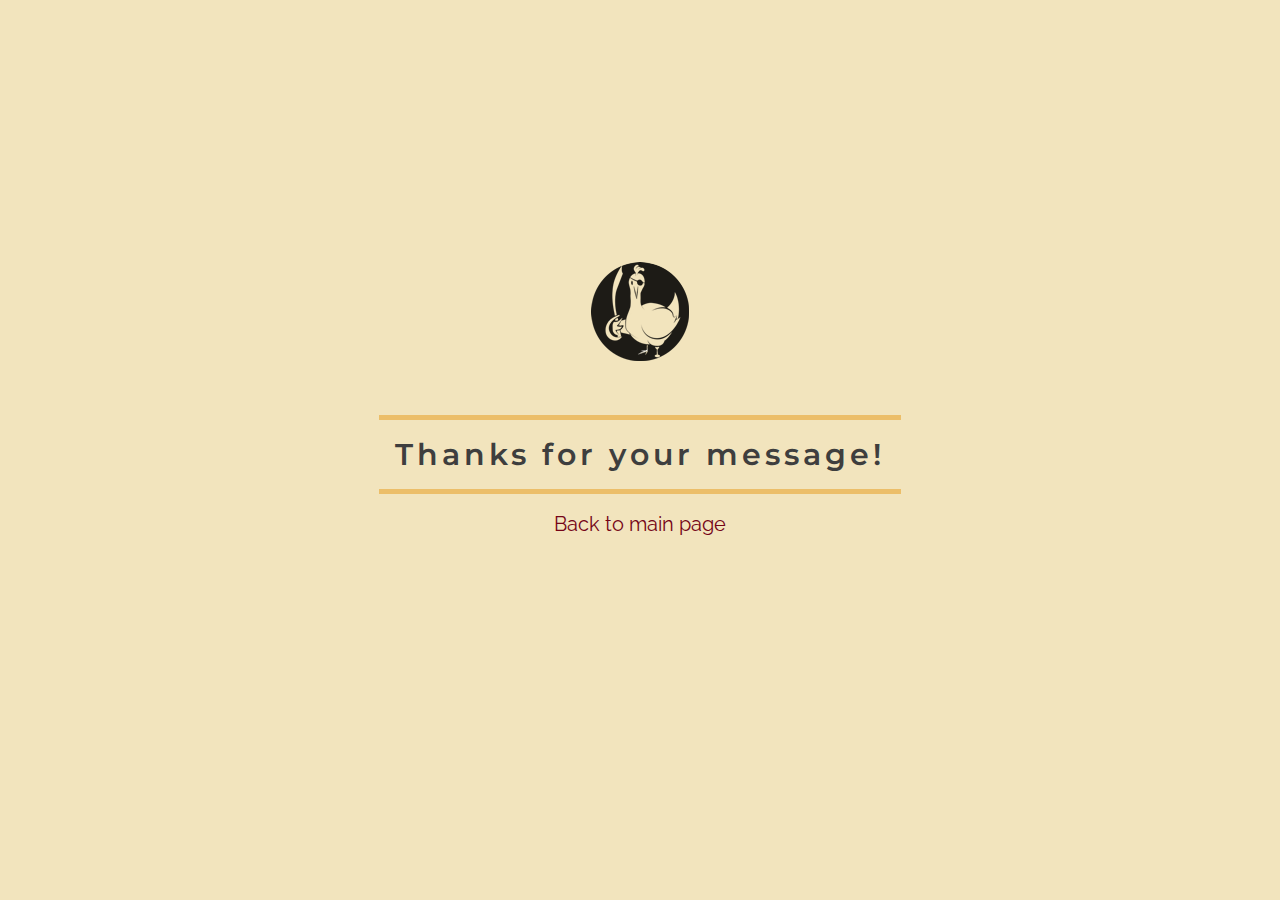
<file: success.html>
<!DOCTYPE html>

<html lang="en">
<head>
    <meta charset="UTF-8">
    <meta name="viewport" content="width=device-width, initial-scale=1.0">
    <meta http-equiv="X-UA-Compatible" content="ie=edge">
    <title>Thanks!</title>

    <!-- Style sheets -->
    <link rel="stylesheet" href="/assets/css/normalize.css">
    <link rel="stylesheet" href="/assets/css/style.css">

    <!-- Google fonts -->
    <link href="https://fonts.googleapis.com/css?family=Montserrat:400,600|Raleway:400,400i,700" rel="stylesheet">

    <link rel="icon" type="image/png" sizes="32x32" href="/assets/img/icons/favicon-32x32.png">
    <link rel="icon" type="image/png" sizes="16x16" href="/assets/img/icons/favicon-16x16.png">

</head>

<body>
  <div class="success">
    <div class="item-inner-container">
        <p><a href="/#contact"><img src="/assets/img/piratechicken100.png" alt="Pirate Chicken logo"></a></p>
        <h3>Thanks for your message!</h3>
        <p><a href="/#contact">Back to main page</a></p>
    </div>
  </div>
</body>
</file>
<file: assets/css/style.css>
/* BASE STYLES */
* {
  box-sizing: border-box;
}

a {
  text-decoration: none;
  color: #750417;
}

body {
  background: #F2E4BD;
}

h1 {
  font-family: 'Montserrat', sans-serif;
  font-style: normal;
  font-weight: 600;
  line-height: normal;
  font-size: 30px;
  color: #4B4B4B;
  letter-spacing: 4px;
  text-align: center;
  transition: all 0.2s;
}

h2 {
  margin-bottom: 100px; /*off top of screen*/
  font-family: 'Montserrat', sans-serif;
  font-style: normal;
  font-weight: 400;
  line-height: normal;
  font-size: 18px;
  color: #222222;
  letter-spacing: 1px;
  transition: all 0.2s;
}
h2:hover {
  transform: translate(0px,-5px);
}

h3 {
  font-family: 'Montserrat', sans-serif;
  font-style: normal;
  font-weight: 600;
  line-height: normal;
  font-size: 24px;
  color: #3E3E3E;
  letter-spacing: 4px;
  text-align: right;
  padding: 16px;
  margin: 0;
}

p {
  padding: 16px;
  margin: 0;
  font-family: 'Raleway', sans-serif;
  font-style: normal;
  font-weight: normal;
  line-height: 28px;
  font-size: 20px;
  text-align: right;
  color: #4B4B4B;
}

/* LAYOUT STYLES */
.big-header {
  position: fixed;
  display: -webkit-flex;
  display: flex;
  -webkit-align-items: center;
  align-items: center;
  -webkit-justify-content: center;
  justify-content: center;
  width: 100%;
  height: calc((100vh - 40px) / 2);
  left: 0px;
  top: 0px;
  background: #BF3B49;
  z-index: -1;
}

.h1-container {
  display: -webkit-flex;
  display: flex;
  -webkit-align-items: center;
  align-items: center;
  -webkit-justify-content: center;
  justify-content: center;
  width: 100%;
  height: 80px;
  left: 0px;
  top: 100px;
  background: #F2E4BD;
  transition: all 0.2s;
}

h1::after {
  content: "";
  display: block;
  width: 200px;
  height: 1px;
  background: #4B4B4B;
  margin: auto;
}

.small-header {
  display: -webkit-flex;
  display: flex;
  position: fixed;
  box-sizing: content-box;
  width: 100%;
  height: 40px;
  left: 0px;
  top: 0px;
  z-index: 1;
  overflow: hidden;
  -webkit-align-items: center;
  align-items: center;
  -webkit-justify-content: flex-end;
  justify-content: flex-end;
  padding-right: 5px;
  background: #BF3B49;
}

.show {
  border-bottom: solid 5px #ECBE69;
}
.show h2 {
  margin: 0;
  color: #222222;
}

.nav-bar {
  position: fixed;
  display: -webkit-flex;
  display: flex;
  bottom: 0;
  left: 0;
  width: 100%;
  height: 40px;
  background: #BACDA8;
  -webkit-align-items: center;
  align-items: center;
  -webkit-justify-content: space-around;
  justify-content: space-around;
  box-shadow: -1px 0 5px 0px #528F7D;
}

#bigscreen-nav {
  display: none;
}

.nav-bar p, .nav-bar a {
  font-family: 'Montserrat', sans-serif;
  font-style: normal;
  font-weight: 400;
  line-height: normal;
  font-size: 18px;
  color: #222222;
  letter-spacing: 1px;
  padding: 10px;
  transition: 0.2s;
}
.nav-bar p:hover, .nav-bar a:hover {
  transform: translate(0px,-5px);
}

.main-container {
  position: relative;
  top: calc((100vh - 40px) / 2);
  background: #F2E4BD;
  padding: 0;
  border-top: solid 10px #ECBE69;
}

.intro {
  display: -webkit-flex;
  display: flex;
  position: relative;
  margin: auto;
  width: 100%;
  max-width: 700px;
  height: calc((100vh - 40px) / 2);
  -webkit-align-items: center;
  align-items: center;
  -webkit-justify-content: flex-end;
  justify-content: flex-end;
  background: #F2E4BD;
  transition: 0.5s;
}

.intro p {
  text-align: right;
  transition: 0.5s;
}

.links {
  display: -webkit-flex;
  display: flex;
  position: relative;
  margin: auto;
  width: 100%;
  max-width: 700px;
  -webkit-align-items: center;
  align-items: center;
  -webkit-justify-content: space-around;
  justify-content: space-around;
  background: #F2E4BD;
}

.links-container {
  max-width: 700px;
}

.links img {
  width: 60px;
  height: auto;
  margin-bottom: 20px;
  opacity: 0.85;
  transition: 0.5s;
  border-radius: 5px;
}
.links img:hover {
  transform: translate(0px,-5px);
  box-shadow: 0px 10px 30px rgba(0,0,0,0.5);
}

.item-container {
  display: -webkit-flex;
  display: flex;
  -webkit-justify-content: flex-end;
  justify-content: flex-end;
  -webkit-align-items: center;
  align-items: center;
  width: 100%;
  min-height: 100vh;
  background: #F2E4BD;
  padding-top: 40px;
  padding-bottom: 40px;
}

.item-inner-container {
  display: block;
  max-width: 700px;
}

.item-container:nth-child(2n + 1) {
  -webkit-justify-content: flex-start;
  justify-content: flex-start;
  background: #BACDA8;
}

.item-container:nth-child(2n + 1) p, .item-container:nth-child(2n + 1) h3 {
  text-align: left;
}

.logo-container {
  display: -webkit-flex;
  display: flex;
  flex-wrap: wrap;
  -webkit-justify-content: space-around;
  justify-content: space-around;
  max-width: 400px;
  padding: 16px;
}

.logo-container img {
  width: 75px;
  height: auto;
  margin: 20px 0 20px 20px;
  transition: 0.5s;
}

.logo-container img:hover {
  transform: translate(0px,-5px);
  box-shadow: 0px 10px 30px rgba(0,0,0,0.5);
}

 footer {
  display: -webkit-flex;
  display: flex;
  box-sizing: content-box;
  padding-bottom: 40px;
  width: 100%;
  height: 60px;
  -webkit-align-items: center;
  align-items: center;
  -webkit-justify-content: center;
  justify-content: center;
  background: #F2E4BD;
  border-top: solid 5px #ECBE69;
}
 footer img {
   height: 55px;
   width: auto;
   opacity: 0.88;
   border-radius: 50%;
   transition: all 0.4s;
 }
 footer img:hover {
  transform: translate(0px,-5px);
  box-shadow: 0px 10px 30px rgba(0,0,0,0.5);
}
.success {
  display: -webkit-flex;
  display: flex;
  -webkit-justify-content: center;
  justify-content: center;
  -webkit-align-items: center;
  align-items: center;
  height: 100vh;
}
.success h3, .success p, .success img {
 text-align: center;
 transition: all 0.4s;
}
.success h3 {
  border-top: solid 5px #ECBE69;
  border-bottom: solid 5px #ECBE69;
}

.success img {
  margin: -100px 0 30px 0;
  opacity: 0.88;
  border-radius: 50%;
}
.success img:hover {
  transform: translate(0px,-5px);
  box-shadow: 0px 10px 30px rgba(0,0,0,0.5);
}
.success p:hover {
  transform: translate(0px,-5px);
}

 /* FORM STYLES */

 form {
   margin: 0 auto;
   padding: 16px;
 }
 form div + div {
   margin-top: 1em;
 }
 input, textarea {
   padding: 10px;
   font-family: 'Raleway', sans-serif;
   font-style: normal;
   font-weight: normal;
   font-size: 16px;
   letter-spacing: 2px;
   color: #4B4B4B;
   width: 80vw;
   max-width: 600px;
   box-sizing: border-box;
   border: 1px solid #528F7D;
   background: #BACDA8;
   border-radius: 4px;
 }

 input:focus, textarea:focus {
   border: 2px #528F7D solid;
   outline: none;
 }

 textarea {
   vertical-align: top;
   color: #4B4B4B;
   height: 7em;
 }

 button {
 background: #528F7D;
 width: 80vw;
 max-width: 600px;
 font-family: 'Raleway', sans-serif;
 font-style: normal;
 font-weight: normal;
 font-size: 16px;
 letter-spacing: 2px;
 color: #222222;
 letter-spacing: 2px;
 padding: 5px;
 border-radius: 4px;
 border: none;
 transition: 0.2s;
 }
 button:hover {
   background: #5F9F8C;
 }

/*  =MEDIA QUERIES=  */

/* Removes underline for very very narrow screens that might or might not exist */
@media screen and (max-width: 290px) {
  h1::after {
    display: none;
  }
}

/* Tablet widths and above */
@media screen and (min-width: 768px) {

  h1 {
    font-family: 'Montserrat', sans-serif;
    font-style: normal;
    font-weight: 600;
    line-height: normal;
    font-size: 40px;
    color: #4B4B4B;
    letter-spacing: 4px;
    text-align: left;
    transition: 0.2s;
  }
  h1:hover {
    transform: translate(0px,-5px);
  }

  .big-header {
    -webkit-align-items: center;
    align-items: center;
    -webkit-justify-content: flex-start;
    justify-content: flex-start;
    width: 100%;
    height: 200px;
    left: 0px;
    top: 0px;
    z-index: 1;
    border-bottom: solid 10px #ECBE69;
    transition: all 0.3s;
  }

  .h1-container {
    -webkit-justify-content: space-between;
    justify-content: space-between;
    width: 100%;
    height: 130px;
    padding-left: 10px;
    padding-right: 10px;
  }

  h1 {
    font-size: 60px;
          line-height: 70px;
  }

  .trans-big-header {
    -webkit-align-items: flex-start;
    align-items: flex-start;
    height: 100px;
    }
  .trans-h1-container {
      height: 70px;
    }
  .trans-h1 {
      font-size: 40px;
    }

  h1::after {
    display: none;
  }
  .small-header {
    display: none;
  }

  #mobile-nav {
    display: none;
  }
  #bigscreen-nav{
    display: -webkit-flex;
    display: flex;
    position: relative;
    width: 350px;
    box-shadow: none;
    background: #BACDA8;
    -webkit-align-items: center;
    align-items: center;
    -webkit-justify-content: flex-end;
    justify-content: flex-end;
    background: #F2E4BD;
  }
  #bigscreen-nav p, #bigscreen-nav a {
    font-weight: bold;
    color: #4B4B4B;;
  }
  .main-container {
    position: relative;
    top: 200px;
    background: #F2E4BD;
    padding: 0;
    border: none;
  }
  .intro {
    height: calc((100vh - 200px) / 2);
    -webkit-align-items: center;
    align-items: center;
    -webkit-justify-content: center;
    justify-content: center;
    background: #F2E4BD;
    border: none;
  }
  .links {
    height: calc((100vh - 200px) / 2);
  }
  .links img {
    width: 80px;
    height: auto;
  }
  .intro p {
    text-align: center;
    font-size: 30px;
    line-height: 40px;
  }
  .item-container {
    -webkit-justify-content: center;
    justify-content: center;
    padding-top: 100px;
  }
  .item-container p {
    text-align: center;
  }
  .item-container:nth-child(2n + 1) {
    -webkit-justify-content: center;
    justify-content: center;
  }
  .item-container:nth-child(2n + 1) p, .item-container:nth-child(2n + 1) h3 {
    text-align: center;
    -webkit-justify-content: center;
    justify-content: center;
  }
  h3 {
    text-align: center;
    font-size: 30px;
  }
  .logo-container {
    max-width: 500px;
  }
  .logo-container img {
    width: 90px;
    height: auto;
    margin: 40px 0 40px 40px;
  }
  footer {
   height: 100px;
   border-top: solid 10px #ECBE69;
   border-bottom: none;
   padding-bottom: 0;
 }
  footer img {
    height: 90px;
    width: auto;
  }
}

@media screen and (min-width: 900px) {
.h1-container {
  height: 100px;
}
.trans-h1-container {
    height: 70px;
  }
  /* BONUS PICS FOR BIG SCREENS... */
#hip, #watson {
  color: #2A2A2A;
}  
#hip:hover:after{
  content: url("/assets/img/dhs.jpg"); 
  display: block;
  position: fixed;
  transform: translate(-50%, -50%);
  left: 50%;
  top: 50%;
}
#watson:hover:after{
    content: url("/assets/img/watson.jpg"); 
    display: block;
    position: fixed;
    padding: 0;
    margin: 0;
    transform: translate(-50%, -50%);
    left: 50%;
    top: 50%;
  }
}
</file>
